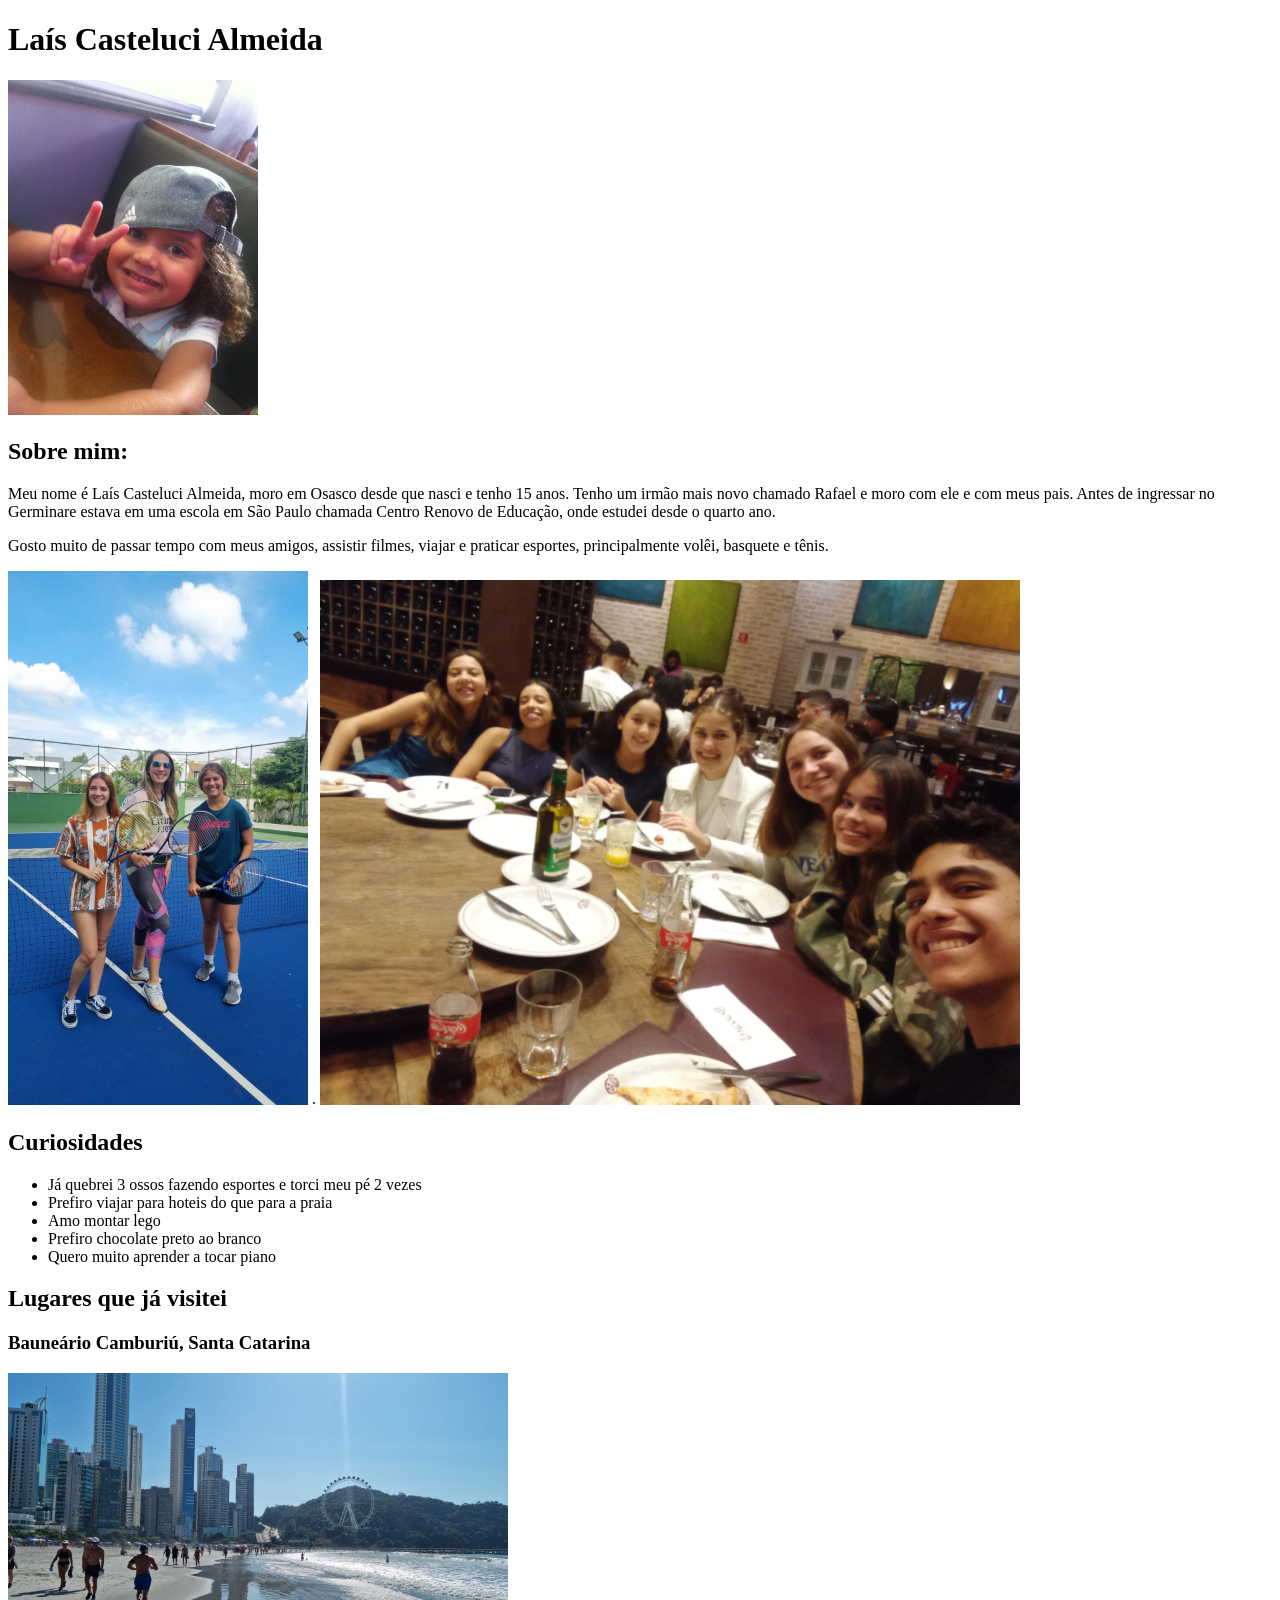
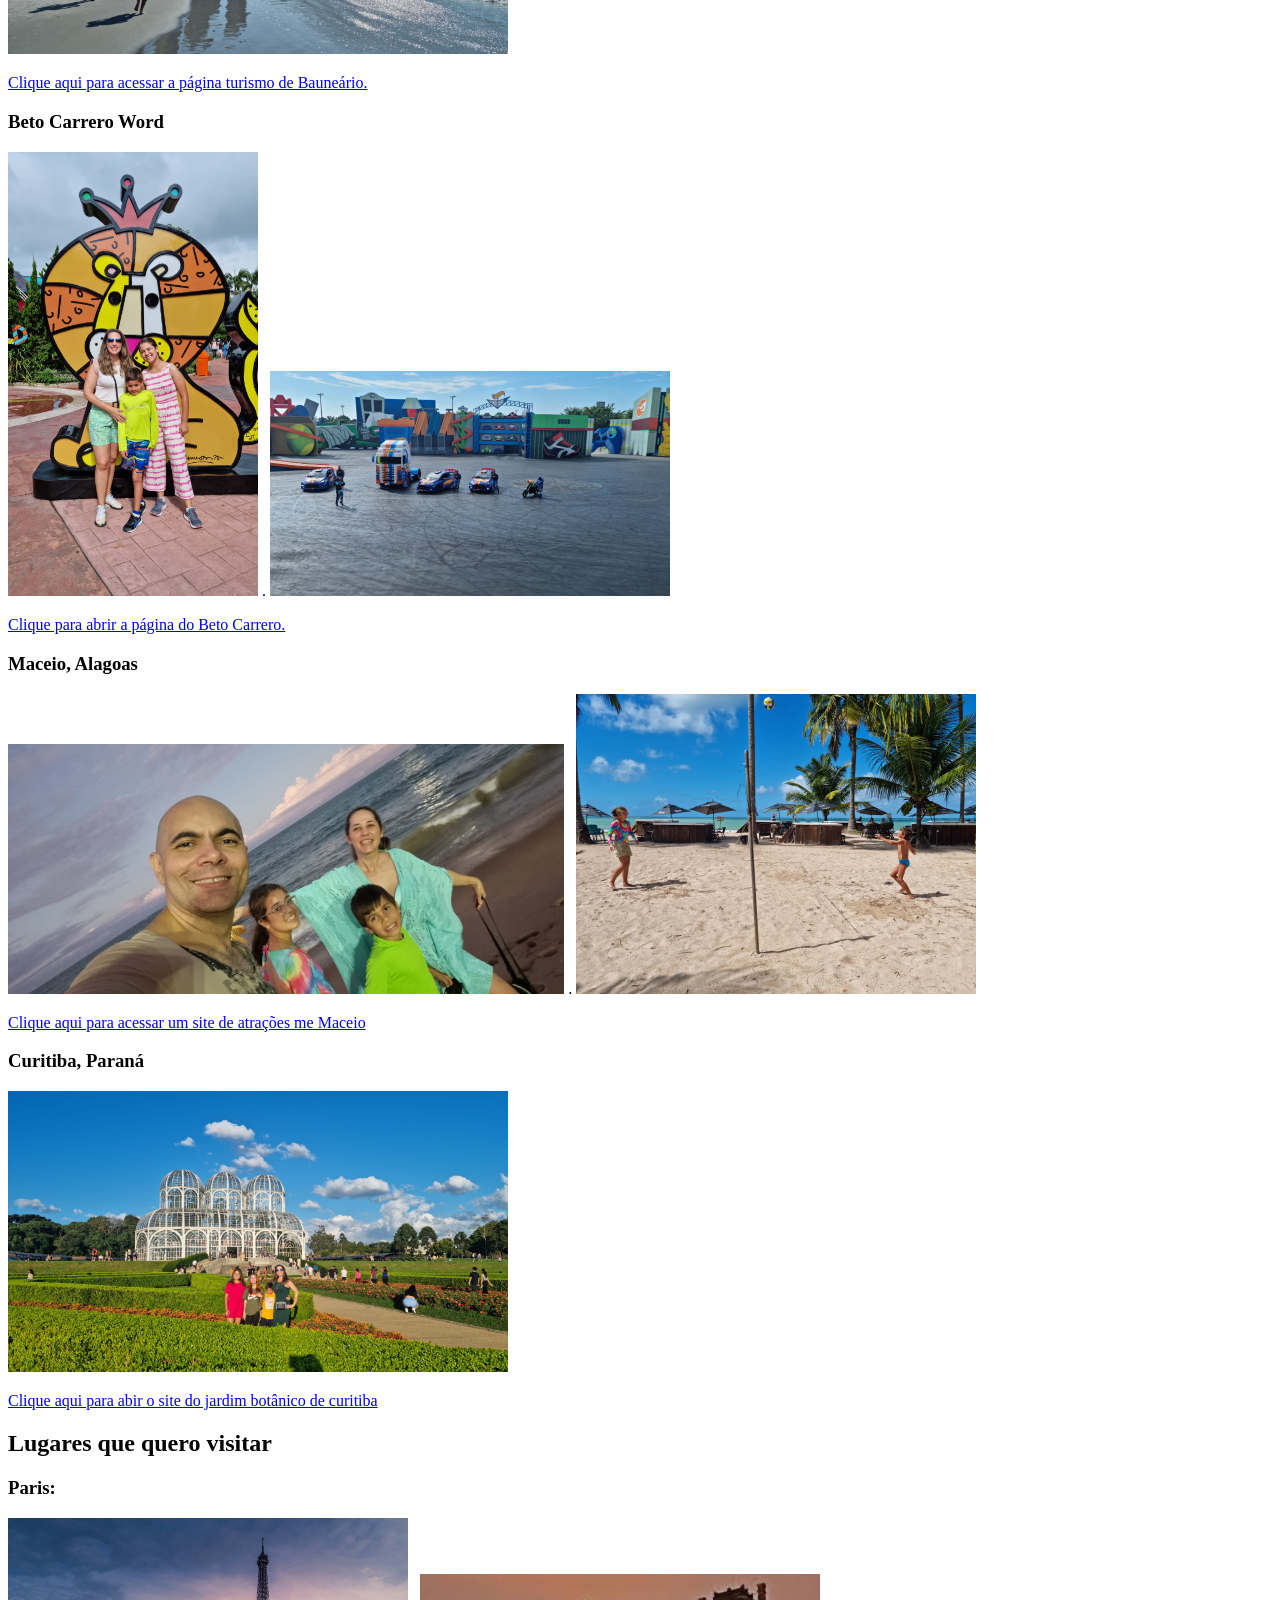
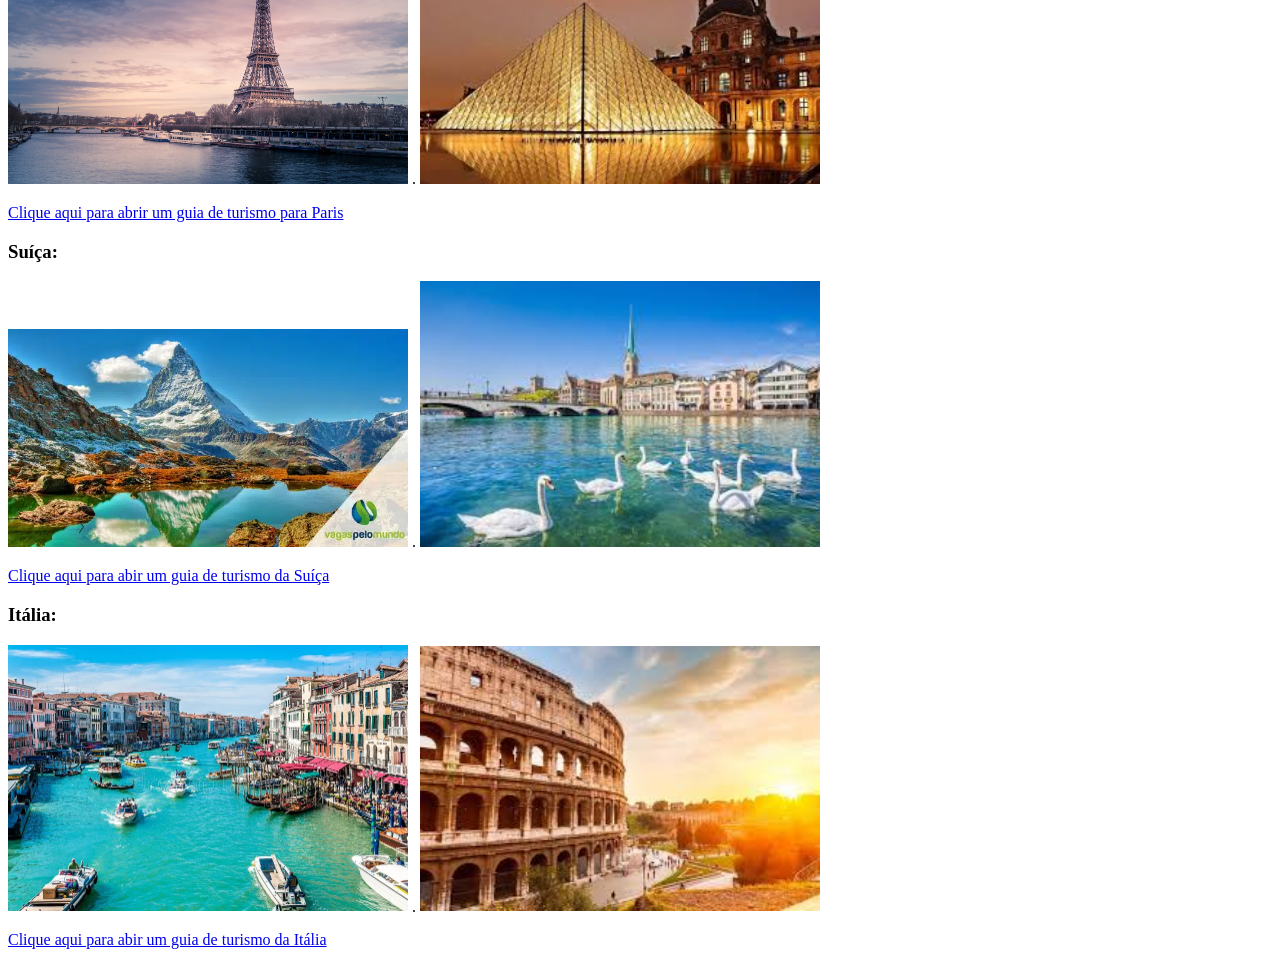
<file: paginas/aluno-lais.html>
<!DOCTYPE html>
<html lang="pt-br">
<head>
    <meta charset="UTF-8">
    <meta name="viewport" content="width=device-width, initial-scale=1.0">
    <title>Apresentacao_Lais</title>
    <link rel="icon" href="assets/Lais_favicon.png" alt= "Icone lais">
    
</head>
<body>
    <h1>Laís Casteluci Almeida</h1>
    <img src="assets/WhatsApp Image 2026-05-24 at 16.51.09.jpeg" alt="imagem laís pequena" width="250">

    <h2>Sobre mim:</h2>
    <p>Meu nome é Laís Casteluci Almeida, moro em Osasco desde que nasci e tenho 15 anos. Tenho um irmão mais novo chamado Rafael e moro com ele e com meus pais. Antes de ingressar no Germinare estava em uma escola em São Paulo chamada Centro Renovo de Educação, onde estudei desde o quarto ano. </p>
    <p>Gosto muito de passar tempo com meus amigos, assistir filmes, viajar e praticar esportes, principalmente volêi, basquete e tênis.</p>

    <p><img src="assets/WhatsApp Image 2026-05-24 at 17.07.24.jpeg" alt="imagem da laís, sua mãe e prima segurando raquetes de tênis" width="300">                      . <img src="assets/WhatsApp Image 2026-05-24 at 17.46.50.jpeg" alt="imagem de laís e seus amigos" width="700"></p>

    <h2>Curiosidades </h2>
    <ul>
        <li>Já quebrei 3 ossos fazendo esportes e torci meu pé 2 vezes</li>
        <li>Prefiro viajar para hoteis do que para a praia</li>
        <li>Amo montar lego</li>
        <li>Prefiro chocolate preto ao branco</li>
        <li>Quero muito aprender a tocar piano</li>
    </ul>


    <h2>Lugares que já visitei</h2>
    <h3>Bauneário Camburiú, Santa Catarina      </h3>
    
    <img src="assets/WhatsApp Image 2026-05-24 at 16.32.24.jpeg" alt="imagem de Bauneario Camburiú" width="500">
    <p><a href="https://www.secturbc.com.br/turismo/pt-br/home" target="_blank">Clique aqui para acessar a página turismo de Bauneário.</a></p>

    <h3>Beto Carrero Word</h3><p><img src="assets/WhatsApp Image 2026-05-24 at 16.34.07.jpeg" alt="imagem da familia no beto carrero" width="250">                  . <img src="assets/WhatsApp Image 2026-05-24 at 16.34.24.jpeg" alt="imagem carros no beto carrero" width="400"></p>

    <p><a href="https://www.betocarrero.com.br/passaportes?gad_source=1&gad_campaignid=23318459913&gbraid=0AAAAADuskhi2mULu7urU7mCRALb1RWFC5&gclid=Cj0KCQjww8rQBhDjARIsAE43KPOCVvkHAWIVlVsXVgDETRrZuA4zLfltS_rLKjbOhZ_oF-gWhILAKvQaAvk1EALw_wcB" target="_blank">Clique para abrir a página do Beto Carrero.</a></p>

    <h3>Maceio, Alagoas</h3>
    <p><img src="assets/WhatsApp Image 2026-05-24 at 16.44.54.jpeg" alt="Família em uma praia de Maceio" height="250">       . <img src="assets/WhatsApp Image 2026-05-24 at 16.46.18.jpeg" alt="Laís e seu irmão jogando volêi em Maceio" width="400"></p>
    <a href="https://visitealagoas.com.br/?utm_source=google&utm_medium=cpc&utm_campaign=VISITE_ALAGOAS_-_SCH_-_Produtos_-_2025-09-09&utm_term=alagoas%20maceio&gad_source=1&gad_campaignid=23002477859&gbraid=0AAAAADAOd23_frS21bXx05XNhd3ZggxRK&gclid=Cj0KCQjww8rQBhDjARIsAE43KPNk2Q3vBentSOReEmSqdC0x5sswMJKqTbcbQsL6lPgg5uSHOUAFuVgaAg-CEALw_wcB">Clique aqui para acessar um site de atrações me Maceio</a>

    <h3>Curitiba, Paraná</h3>
    <p><img src="assets/WhatsApp Image 2026-05-24 at 16.35.47.jpeg" alt="Família em curitiba em frente ao jardim botânico" width="500"></p>
    <a href="https://www.curitiba.pr.gov.br/conteudo/jardim-botanico-municipal-de-curitiba/287">Clique aqui para abir o site do jardim botânico de curitiba</a>


    <h2>Lugares que quero visitar</h2>

    <h3>Paris:</h3>
    <p><img src="assets/photo-1502602898657-3e91760cbb34.avif" alt="Imagem torre eiffel Paris" width="400">             . <img src="assets/images.jpg" alt="imgem louvre" width="400"></p>
    <a href="https://www.tudosobreparis.com/">Clique aqui para abrir um guia de turismo para Paris</a>

    <h3>Suíça:</h3>
    <p><img src="assets/alpes-suicos.jpeg.webp" alt="alpes-suicos Suíça" width="400">
                . <img src="assets/images (1).jpg" alt="Imagem da suíça" width="400"></p>
    <a href="https://www.myswitzerland.com/pt/">Clique aqui para abir um guia de turismo da Suíça</a>

    <h3>Itália:</h3>
    <p><img src="assets/canal-grandioso-veneza-italy-24625738.webp" alt="Imagem canal em veneza" width="400">               . <img src="assets/images (2).jpg" alt="Imagme coliseu de Roma" width="400"></p>
    <a href="https://www.italia.it/pt">Clique aqui para abir um guia de turismo da Itália</a>

    
</body>
</html>
</file>
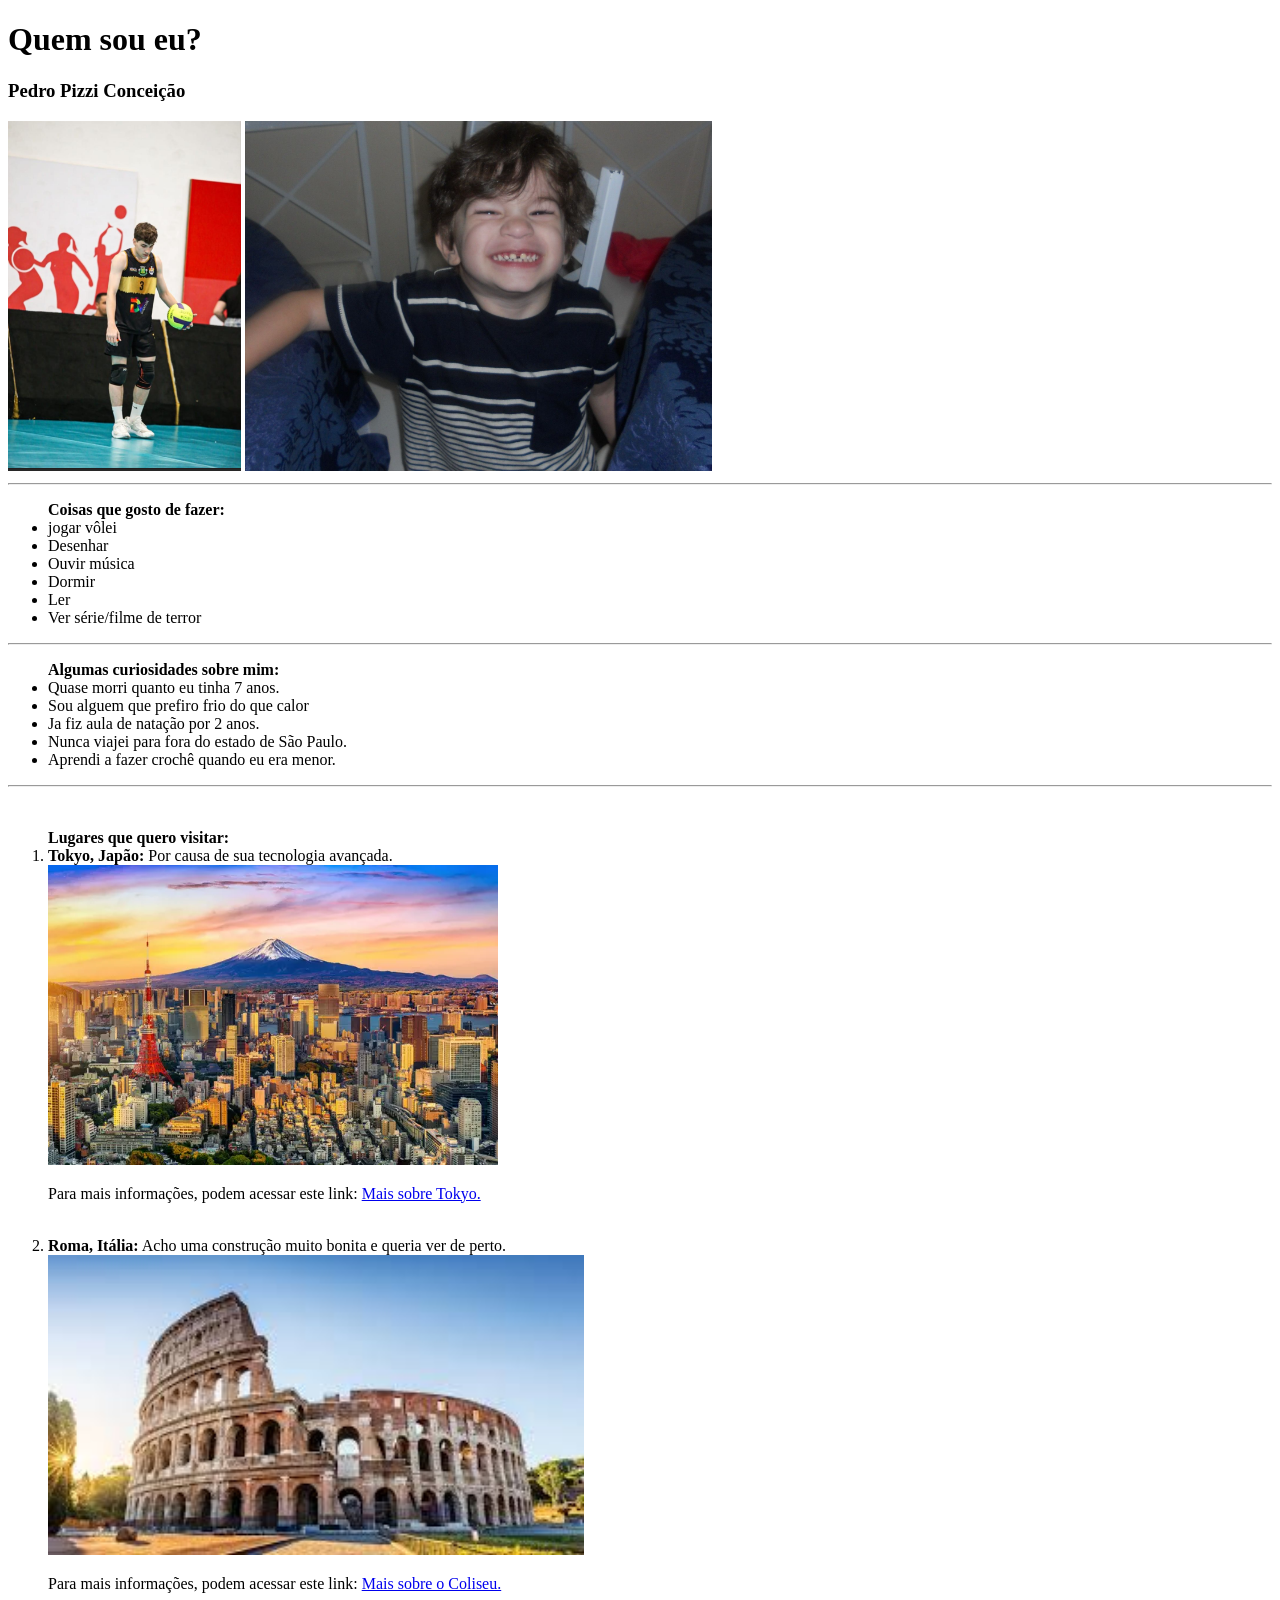
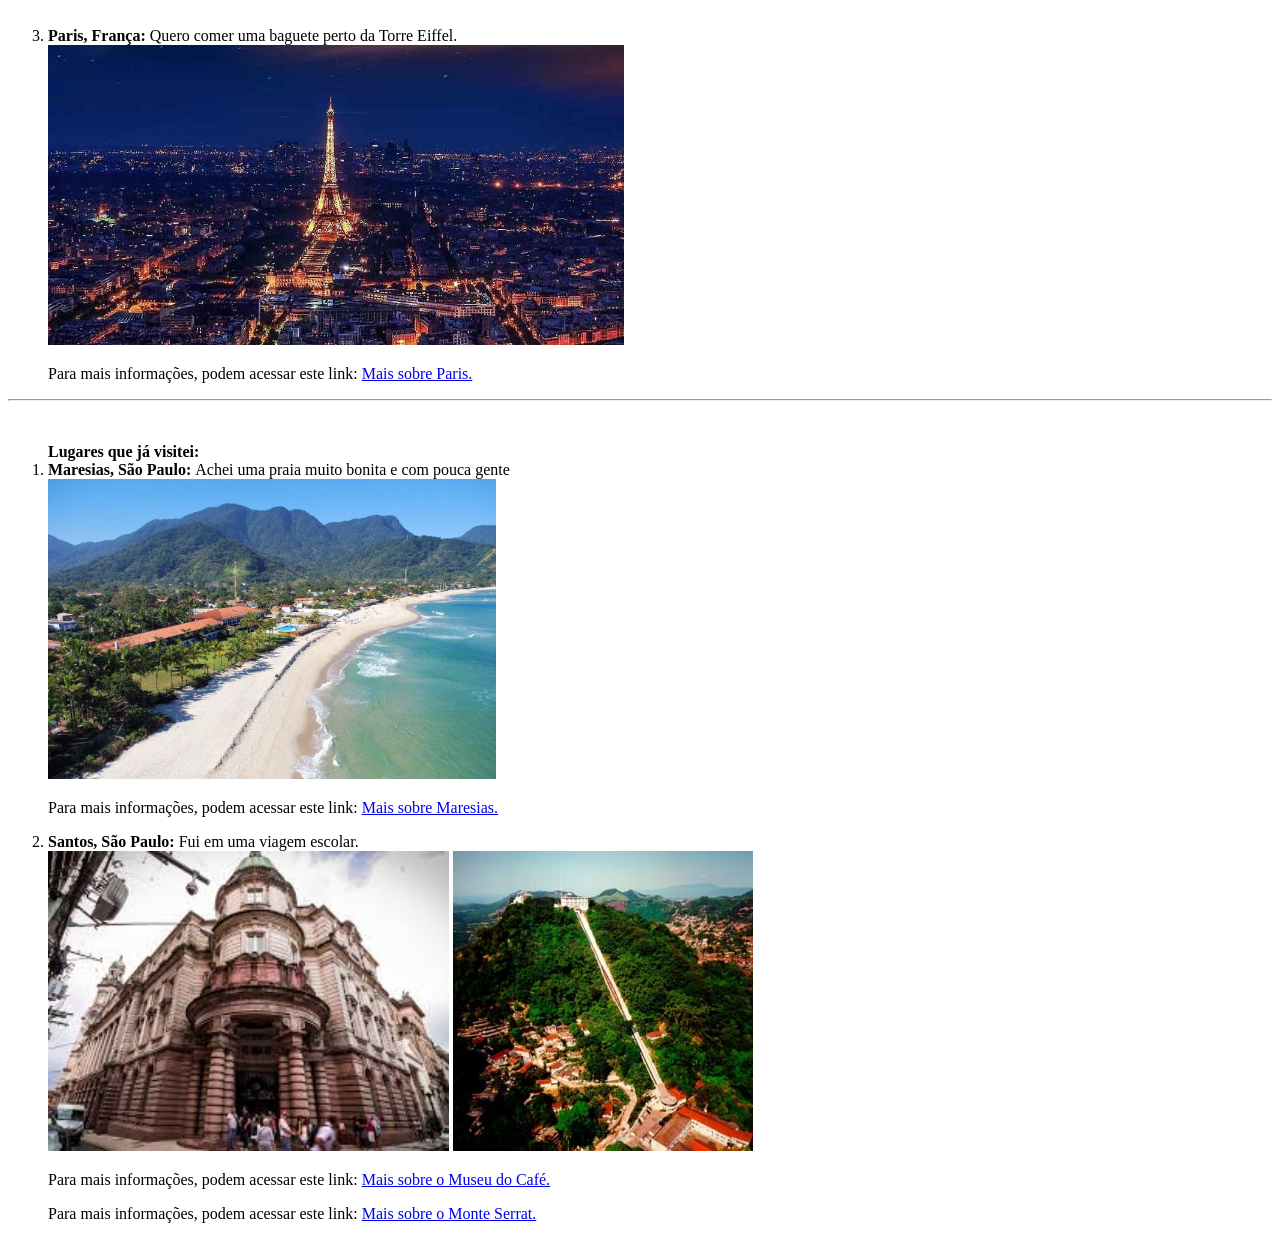
<file: paginas/alunoPedroPizzi.html>
<!DOCTYPE html>
<html lang="pt-br">
<head>
    <meta charset="UTF-8">
    <meta name="viewport" content="width=device-width, initial-scale=1.0">
    <link><link>
    <title>Pedro Pizzi</title>
</head>
<body>
    <h1>Quem sou eu?</h1>
    <h3>Pedro Pizzi Conceição</h3>
    <img src ="assets/Captura de tela 2026-02-22 113339.png" height="350">
    <img src="assets/Pizzi_Pequeno.png" height="350">
    
    <hr>

    <ul><strong>Coisas que gosto de fazer:</strong>
        <li>jogar vôlei</li>
        <li>Desenhar</li>
        <li>Ouvir música</li>
        <li>Dormir</li>
        <li>Ler</li>
        <li>Ver série/filme de terror</li>
    </ul>

    <hr>

    <ul><strong>Algumas curiosidades sobre mim:</strong>
        <li>Quase morri quanto eu tinha 7 anos.</li>
        <li>Sou alguem que prefiro frio do que calor</li>
        <li>Ja fiz aula de natação por 2 anos.</li>
        <li>Nunca viajei para fora do estado de São Paulo.</li>
        <li>Aprendi a fazer crochê quando eu era menor.</li>
    </ul>

    <hr>
    <br>
    <ol><strong>Lugares que quero visitar:</strong>
        <li><b>Tokyo, Japão:</b> Por causa de sua tecnologia avançada.</li>
        <img src="assets/Tokyo.jpg" height="300">
        <p>Para mais informações, podem acessar este link: <a href="https://pt.wikipedia.org/wiki/Tóquio" target="_blank">Mais sobre Tokyo.</a></p>
        <br>
        <li><b>Roma, Itália:</b> Acho uma construção muito bonita e queria ver de perto.</li>
        <img src="assets/Coliseu_Roma.jpg" height="300">
        <p>Para mais informações, podem acessar este link: <a href="https://pt.wikipedia.org/wiki/Coliseu" target="_blank">Mais sobre o Coliseu.</a> </p>
        <br>
        <li><b>Paris, França:</b> Quero comer uma baguete perto da Torre Eiffel.</li>
        <img src="assets/Paris.jpg" height="300">
        <p>Para mais informações, podem acessar este link: <a href="https://pt.wikipedia.org/wiki/Paris" target="_blank">Mais sobre Paris.</a></p>
    </ol>

    <hr>
    <br>
    <ol><strong>Lugares que já visitei:</strong>
        <li><b>Maresias, São Paulo: </b> Achei uma praia muito bonita e com pouca gente</li>
        <img src="assets/Maresias.jpg" height="300">
        <p>Para mais informações, podem acessar este link: <a href="https://pt.wikipedia.org/wiki/Maresias" target="_blank">Mais sobre Maresias.</a></p>
        <li><b>Santos, São Paulo: </b>Fui em uma viagem escolar.</li>
        <img src="assets/Cafe_Santos.jpg" height="300">
        <img src="assets/MonteSerrat_Santos.jpg" height="300">
        <p>Para mais informações, podem acessar este link: <a href="https://www.turismosantos.com.br/pt-br/content/museu-do-cafe" target="_blank">Mais sobre o Museu do Café.</a></p>
        <p>Para mais informações, podem acessar este link: <a href="https://pt.wikipedia.org/wiki/Monte_Serrat" target="_blank">Mais sobre o Monte Serrat.</a></p>
    </ol>

</body>
</html>
</file>
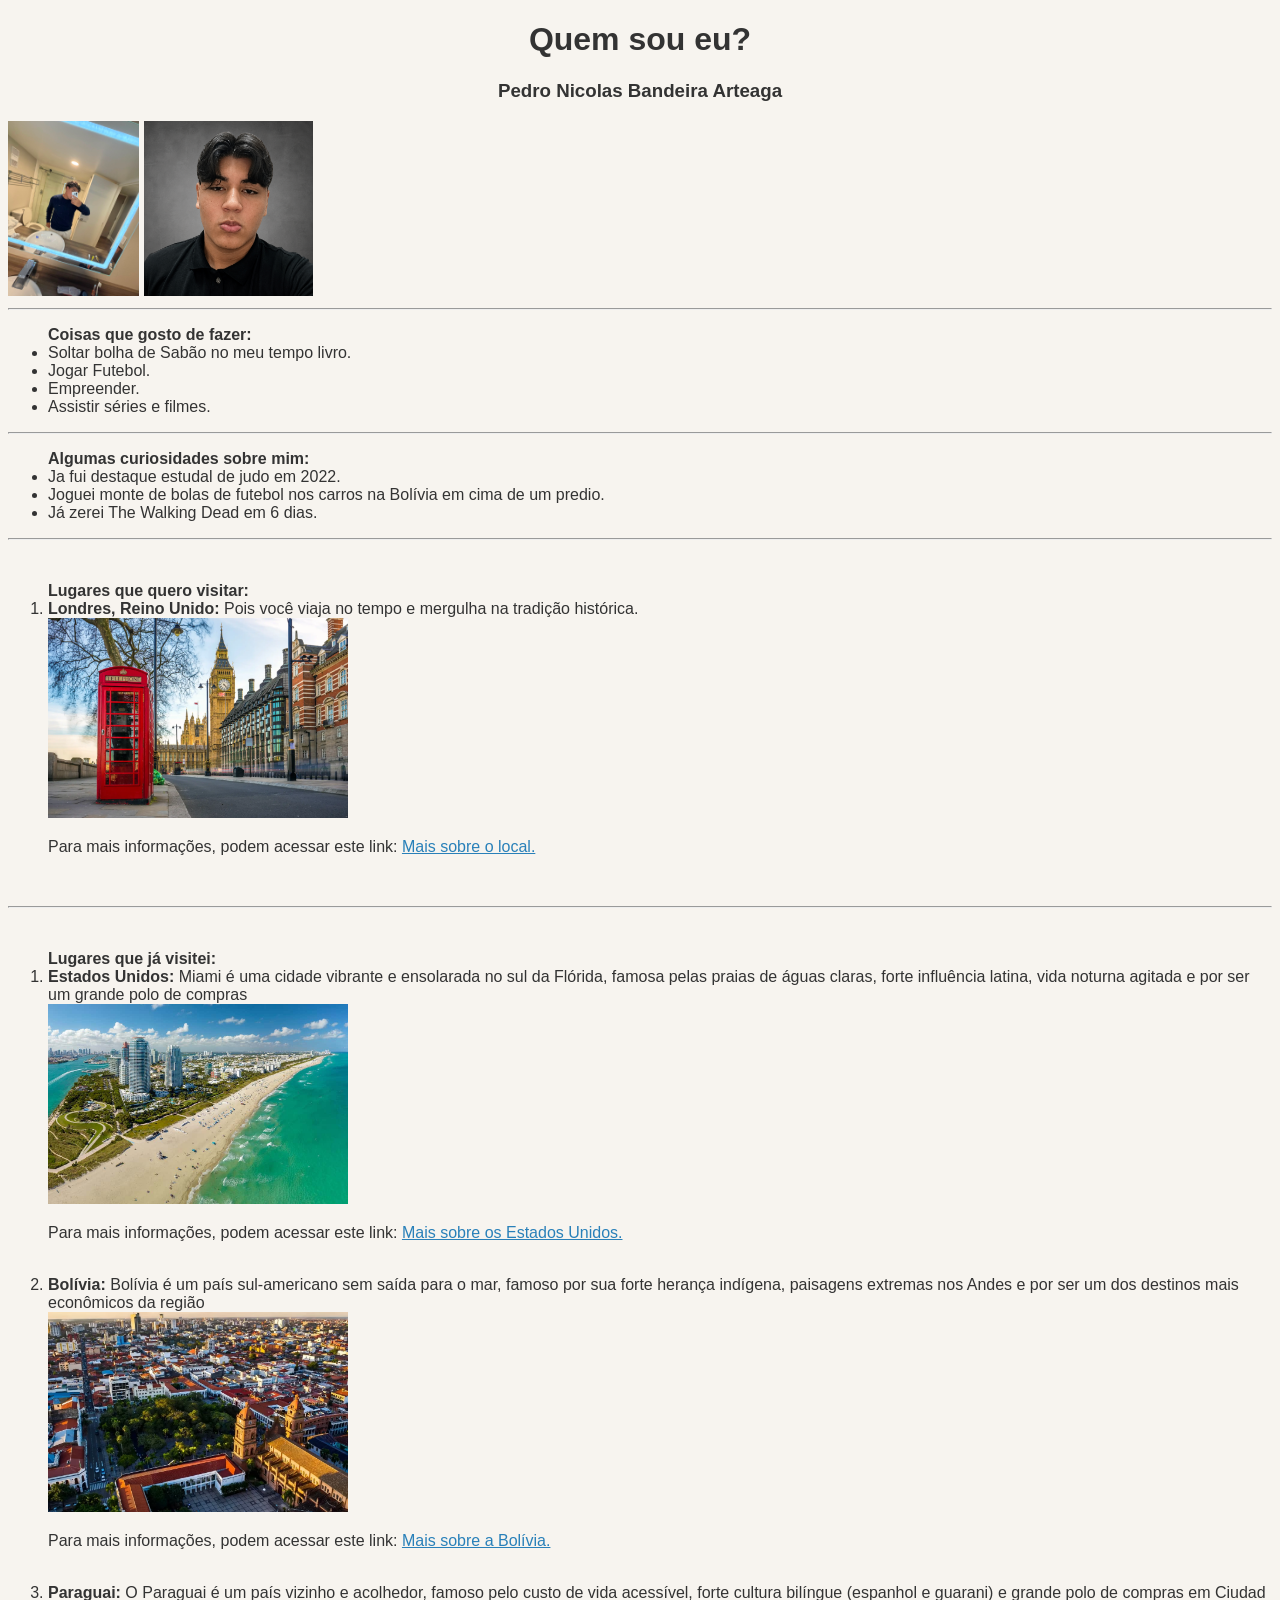
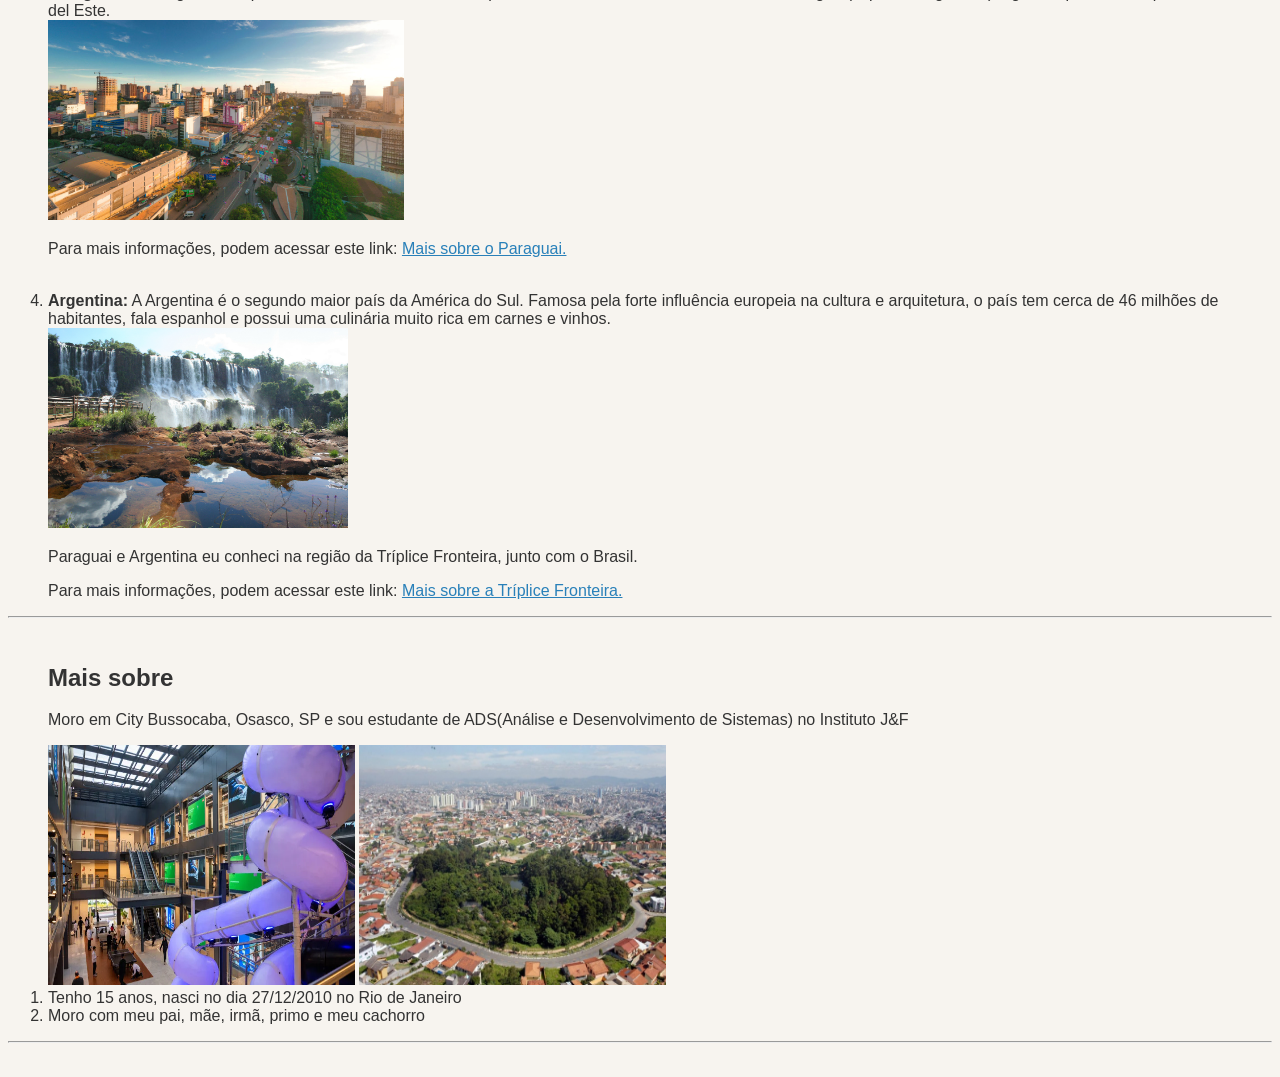
<file: paginas/pn-site.html>
<!DOCTYPE html>
<html lang="pt-br">
<head>
    <meta charset="UTF-8">
    <meta name="viewport" content="width=device-width, initial-scale=1.0">
    <style>
        body {
            font-family: Arial, sans-serif;
            background-color: #f7f4ef;
            color: #333;
        }
        h1, h3 {
            text-align: center;
        }
        a {
            color: #2980b9;
        }
    </style>
    <title>Sobre Mim</title>
</head>
<body>
    <h1>Quem sou eu?</h1>
    <h3>Pedro Nicolas Bandeira Arteaga</h3>
    <img src="assets/pn0.JPG" height="175">
    <img src="assets/foto_inter.png" height="175">

    <hr>
    <ul><strong>Coisas que gosto de fazer:</strong>
        <li>Soltar bolha de Sabão no meu tempo livro.</li>
        <li>Jogar Futebol.</li>
        <li>Empreender.</li>
        <li>Assistir séries e filmes.</li>
    </ul>
    <hr>
    <ul><strong>Algumas curiosidades sobre mim:</strong>
        <li>Ja fui destaque estudal de judo em 2022.</li>
        <li>Joguei monte de bolas de futebol nos carros na Bolívia em cima de um predio.</li>
        <li>Já zerei The Walking Dead em 6 dias.</li>
    </ul>
    <hr>
    <br>
    <ol><strong>Lugares que quero visitar:</strong>
        <li><b>Londres, Reino Unido:</b> Pois você viaja no tempo e mergulha na tradição histórica.</li>
        <img src="assets/londrespn.png" height="200">
        <p>Para mais informações, podem acessar este link: <a href="https://pt.wikipedia.org/wiki/Londres" target="_blank">Mais sobre o local.</a></p>
        <br>
    </ol>
    <hr>
    <br>
    <ol><strong>Lugares que já visitei:</strong>
        <li><b>Estados Unidos:</b> Miami é uma cidade vibrante e ensolarada no sul da Flórida, famosa pelas praias de águas claras, forte influência latina, vida noturna agitada e por ser um grande polo de compras </li>
        <img src="assets/miamipn.jpg" height="200">
        <p>Para mais informações, podem acessar este link: <a href="https://pt.wikipedia.org/wiki/Estados_Unidos" target="_blank">Mais sobre os Estados Unidos.</a></p>
        <br>
        <li><b>Bolívia:</b>  Bolívia é um país sul-americano sem saída para o mar, famoso por sua forte herança indígena, paisagens extremas nos Andes e por ser um dos destinos mais econômicos da região</li>
        <img src="assets/boliviapm.avif" height="200">
        <p>Para mais informações, podem acessar este link: <a href="https://pt.wikipedia.org/wiki/Bolívia" target="_blank">Mais sobre a Bolívia.</a></p>
        <br>
        <li><b>Paraguai:</b> O Paraguai é um país vizinho e acolhedor, famoso pelo custo de vida acessível, forte cultura bilíngue (espanhol e guarani) e grande polo de compras em Ciudad del Este.</li>
        <img src="assets/py.jpg" height="200">
        <p>Para mais informações, podem acessar este link: <a href="https://pt.wikipedia.org/wiki/Paraguai" target="_blank">Mais sobre o Paraguai.</a></p>
        <br>
        <li><b>Argentina:</b> A Argentina é o segundo maior país da América do Sul. Famosa pela forte influência europeia na cultura e arquitetura, o país tem cerca de 46 milhões de habitantes, fala espanhol e possui uma culinária muito rica em carnes e vinhos.</li>
        <img src="assets/argetinapn.jpg" height="200">
        <p>Paraguai e Argentina eu conheci na região da Tríplice Fronteira, junto com o Brasil.</p>
        <p>Para mais informações, podem acessar este link: <a href="https://pt.wikipedia.org/wiki/Tríplice_Fronteira" target="_blank">Mais sobre a Tríplice Fronteira.</a></p>
    </ol>
    <hr>
    <br>
    <ol><h2>Mais sobre</h2>
<p>Moro em City Bussocaba, Osasco, SP e sou estudante de ADS(Análise e Desenvolvimento de Sistemas) no Instituto J&F</p> 
<img src="assets/jefpn.webp" alt="instituto j&f" width="307" height="240"> <img src="assets/homepn.jpg" alt="city bussocaba" width="307" height="240">
    <li>Tenho 15 anos, nasci no dia 27/12/2010 no Rio de Janeiro</li>
    <li>Moro com meu pai, mãe, irmã, primo e meu cachorro</li>
</ol>
    <hr>
    <br>
</body>
</html>
</file>
